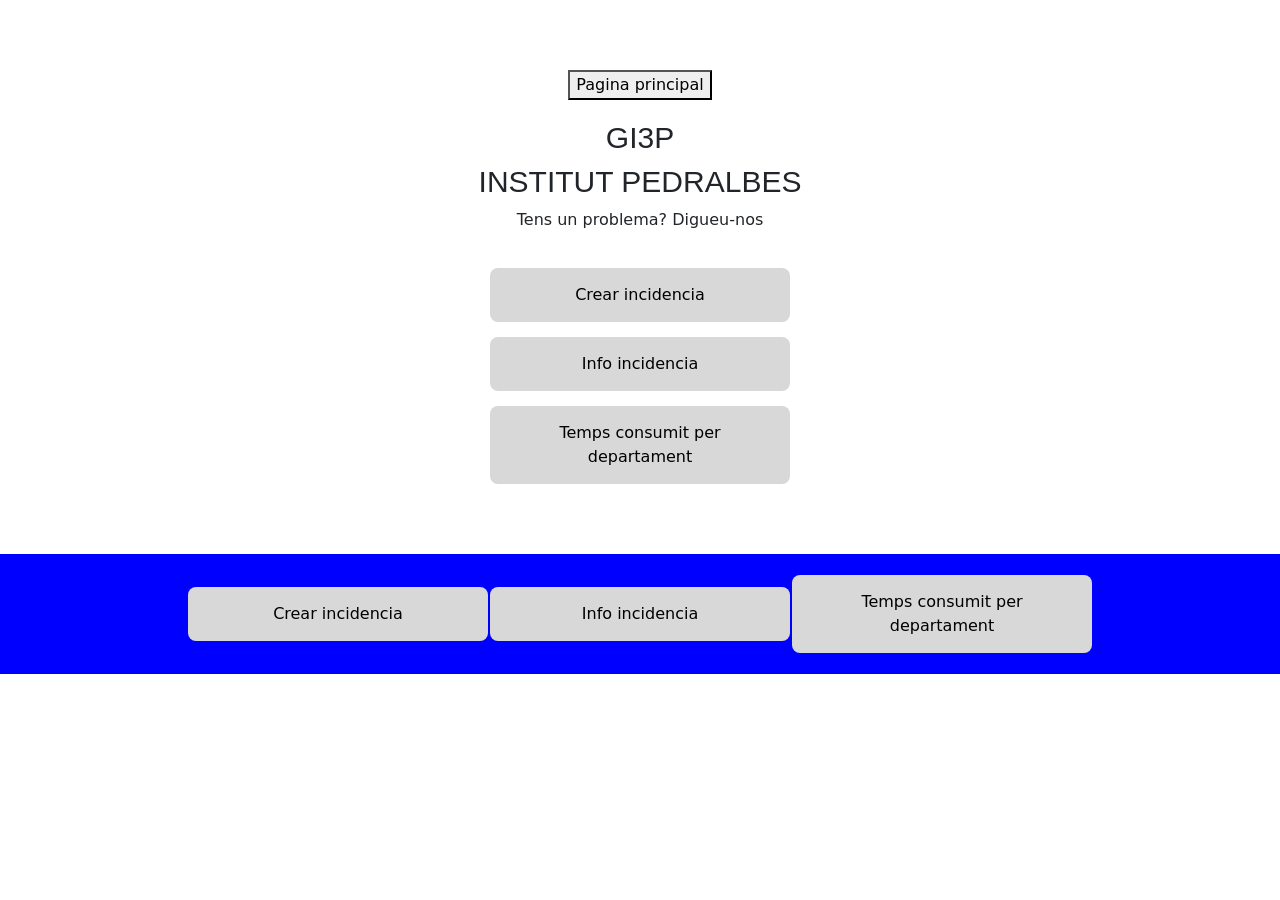
<file: php/index.html>
<!DOCTYPE html>
<html lang="ca">

<head>
    <meta charset="UTF-8">
    <meta name="viewport" content="width=device-width, initial-scale=1.0">
    <title>Inici</title>
    <link rel="stylesheet" href="https://cdn.jsdelivr.net/npm/bootstrap@5.3.8/dist/css/bootstrap.min.css">
        <link rel="stylesheet" href="../css/estils.css">
</head>

<body>
    <div class = "encabezado">
        <div class="nav_menu">
            <button type="submit" class="nav_btn"><a href="index.html">Pagina principal</a></button>
        </div>
        <h1 class="text-center">GI3P</h1>
        <h1 class="text-center">Institut Pedralbes</h1>
        <p class="text-center">Tens un problema? Digueu-nos</p>
        <div class="menu-btns">
            <button type="submit" class="form-button"><a href="crear_incidencia.html">Crear incidencia</a></button>
            <button type="submit" class="form-button"><a href="detall_incidencia.php">Info incidencia</a></button>
            <button type="submit" class="form-button"><a href="llistar.php">Temps consumit per departament</a></button>
        </div>
    </div>
    <footer id="menu">
        <table>
            <tr>
                <td>
                    <button type="submit" class="form-button"><a href="crear_incidencia.html">Crear incidencia</a></button>
                </td>
                <td>
                    <button type="submit" class="form-button"><a href="detall_incidencia.php">Info incidencia</a></button>
                </td>
                <td>
                    <button type="submit" class="form-button"><a href="llistar.php">Temps consumit per departament</a></button>
                </td>
            </tr>
        </table>
    </footer>
</body>

</html>
</file>
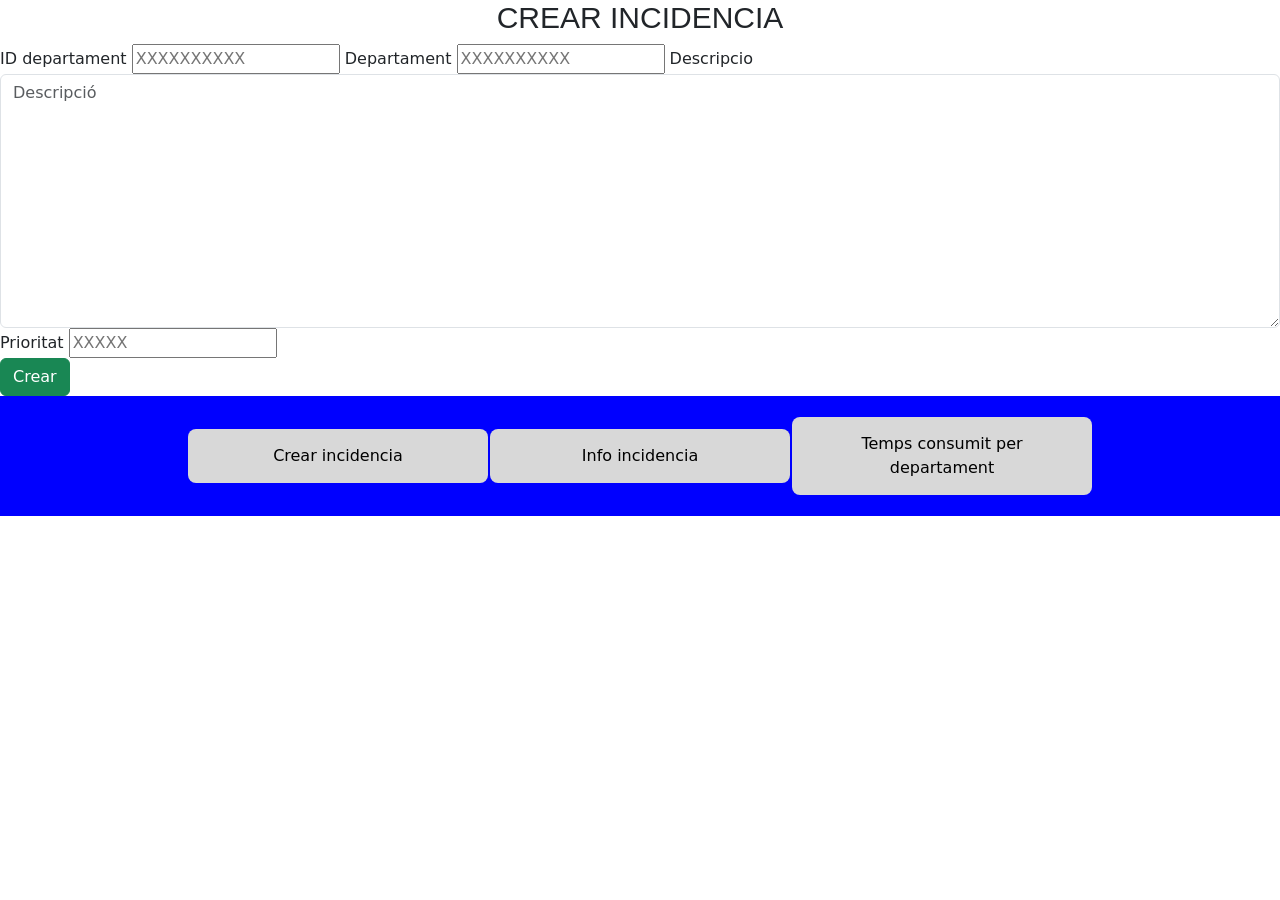
<file: php/crear_incidencia.html>
<!DOCTYPE html>
<html lang="ca">

<head>
    <meta charset="UTF-8">
    <meta name="viewport" content="width=device-width, initial-scale=1.0">
    <link rel="stylesheet" href="https://cdn.jsdelivr.net/npm/bootstrap@5.3.8/dist/css/bootstrap.min.css">
    <link rel="stylesheet" href="../css/estils.css">
    <title>Crear incidencia</title>
</head>

<body>
    <h1>Crear incidencia</h1>
        <form method="POST" action="crear_incidencia.php">
                <label for="nom_dept">ID departament</label>
                <input type="text" id="id_departament" name="id_departament" placeholder="XXXXXXXXXX" required>
                <label for="nom_dept">Departament</label>
                <input type="text" id="nom_dept" name="nom_dept" placeholder="XXXXXXXXXX" required>
                <label for="descripcio">Descripcio</label>
                <textarea placeholder="Descripció" class="form-control" name="descripcio" id="descripcio" cols="30" rows="10" required></textarea>
                <label for="prioridad">Prioritat</label>
                <input type="text" id="prioritat" name="prioritat" placeholder="XXXXX" required>
                <div class="form-group"><button class="btn btn-success">Crear</button></div>
        </form>
        <footer id="menu">
        <table>
            <tr>
                <td>
                    <button type="submit" class="form-button"><a href="crear_incidencia.php">Crear incidencia</a></button>
                </td>
                <td>
                    <button type="submit" class="form-button"><a href="detall_incidencia.php">Info incidencia</a></button>
                </td>
                <td>
                    <button type="submit" class="form-button"><a href="llistar.php">Temps consumit per departament</a></button>
                </td>
            </tr>
        </table>
    </footer>
</body>

</html>
</file>
<file: css/estils.css>
.text-center {
    text-align: center;
}
h1 {
    text-align: center;
    font-family: Verdana, Geneva, Tahoma, sans-serif;
    font-size: 30px;
    text-transform: uppercase;
}
.encabezado{
    margin: 50px 50px;
}
footer{
    background-color: blue;
    height: 100%;
    display: flex;  
    justify-content: center;
    align-items: center;
    gap: 20px;  
    padding: 20px 0;
    width: 100%;         
}
table > tr > td{
    margin: 20px;    
}
.form-button {
    padding: 15px;
    border-radius: 8px;
    background-color: rgb(216, 216, 216);
    border: 0px;
    cursor: pointer;
}
button > a {
    text-decoration: none;
    color: black;
}
.menu-btns {
    display: flex;            
    flex-direction: column;      
    justify-content: center;   
    align-items: center;      
    gap: 15px;                
    width: 100%;             
    padding: 20px 0;
}
.form-button{
    width: 300px;
}
.nav_menu {
    display: flex;
    justify-content: center;
    align-items: center;
    gap: 20px;
    padding: 20px 0;
}
</file>
